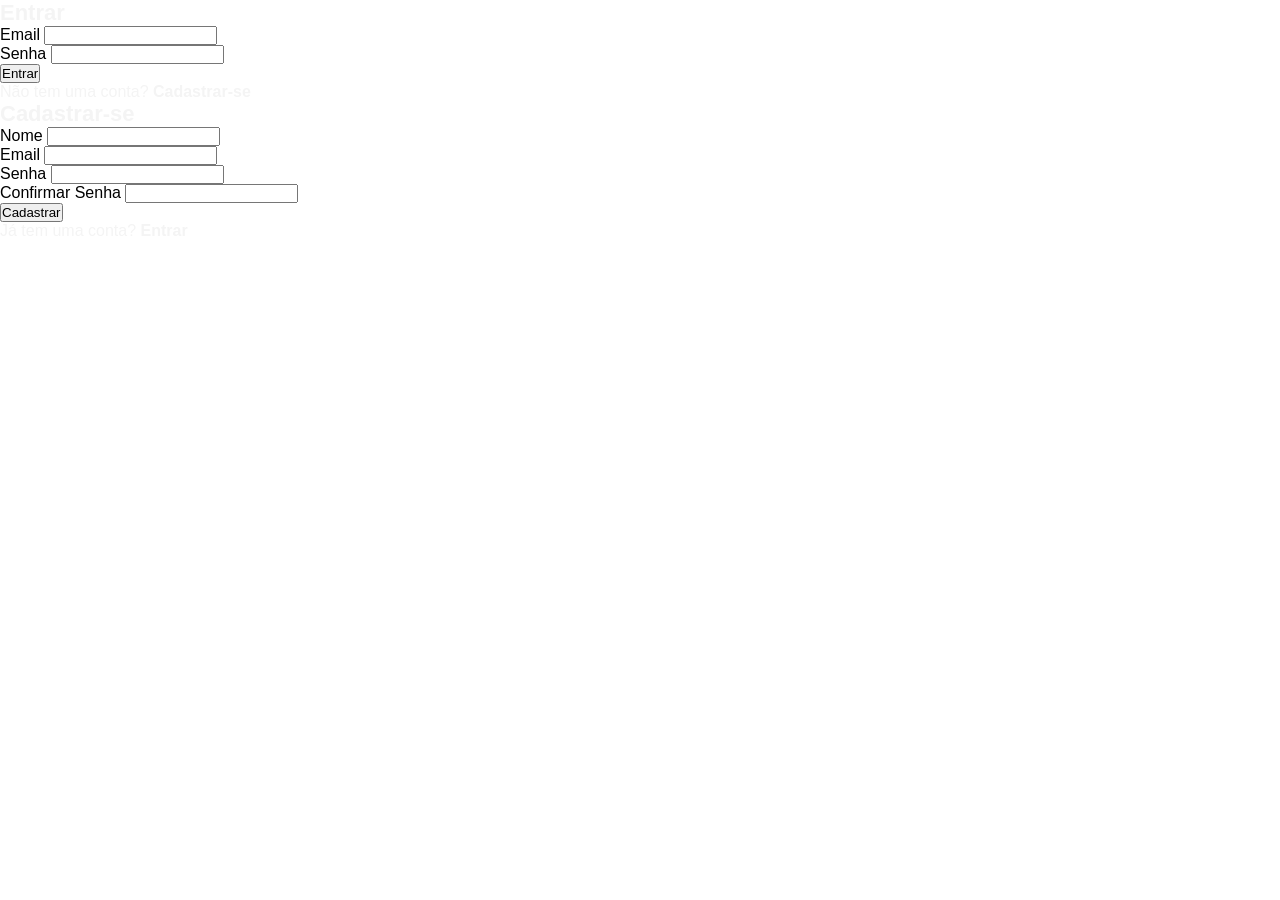
<file: pages/login.html>
<!DOCTYPE html>
<html lang="pt-br">

<head>
    <meta charset="UTF-8">
    <meta name="viewport" content="width=device-width, initial-scale=1.0">
    <link rel="stylesheet" href="../assets/css/style.css">
    <title>SpendWise - Entrar</title>
</head>

<body>
    <section class="auth auth--login">
        <h1 class="auth__title">Entrar</h1>

        <form class="auth__form" id="login-form" method="POST" action="/login">
            <div class="auth__group">
                <label for="login-email" class="auth__label">Email</label>
                <input type="email" id="login-email" name="email" class="auth__input" required>
            </div>

            <div class="auth__group">
                <label for="login-password" class="auth__label">Senha</label>
                <input type="password" id="login-password" name="password" class="auth__input" required>
            </div>

            <button type="submit" class="auth__button">Entrar</button>

            <p class="auth__switch">Não tem uma conta? <a href="#" class="auth__link"
                    id="show-register">Cadastrar-se</a></p>
        </form>
    </section>

    <section class="auth auth--register hidden">
        <h1 class="auth__title">Cadastrar-se</h1>

        <form class="auth__form" id="register-form" method="POST" action="/register">
            <div class="auth__group">
                <label for="register-name" class="auth__label">Nome</label>
                <input type="text" id="register-name" name="name" class="auth__input" required>
            </div>

            <div class="auth__group">
                <label for="register-email" class="auth__label">Email</label>
                <input type="email" id="register-email" name="email" class="auth__input" required>
            </div>

            <div class="auth__group">
                <label for="register-password" class="auth__label">Senha</label>
                <input type="password" id="register-password" name="password" class="auth__input" required>
            </div>

            <div class="auth__group">
                <label for="register-confirm" class="auth__label">Confirmar Senha</label>
                <input type="password" id="register-confirm" name="confirm_password" class="auth__input" required>
            </div>

            <button type="submit" class="auth__button">Cadastrar</button>

            <p class="auth__switch">Já tem uma conta? <a href="#" class="auth__link" id="show-login">Entrar</a></p>
        </form>
    </section>

    <script src="../assets/js/login.js"></script>

</body>

</html>
</file>
<file: assets/css/style.css>
:root {
    /* Fundo principal */
    --color-bg-primary: #1B2133;
    /* Fundo secundário */
    --color-bg-secondary: #222A40;
    /* Terciário, se precisar variar um pouco */
    --color-bg-tertiary: #33415A;

    /* Ciano vibrante para destaques, botões, links */
    --color-accent: #00FCF8;

    /* Texto padrão branco */
    --color-text: #F4F4F4;
}

/* Global */

* {
    margin: 0;
    padding: 0;
    box-sizing: border-box;
    list-style: none;
    text-decoration: none;
    font-family: Roboto, Arial, Helvetica, sans-serif;
}

body.scrolling--disabled {
    overflow: hidden;
}

a,
p,
span,
h1 {
    color: var(--color-text);
}

h1 {
    font-size: 22px;
}

a {
    font-weight: bold;
}

.text--accent,
.text--accent p,
.text--accent a {
    color: var(--color-accent);
}

.text--light {
    color: var(--color-text);
}

.bg--dark {
    background-color: var(--color-bg-primary);
}

.bg--second {
    background-color: var(--color-bg-secondary);
}

.page {
    min-height: calc(100vh - 246px);
}

.main__dashboard {
    height: 100vh;
    overflow: auto;
}

.container {
    /* margin: 0 auto; */
    padding: 25px;
}

.content {
    height: 100%;
    display: flex;
    flex-direction: column;
    gap: 25px;
    padding: 10px;
    text-align: justify;
}

.display--flex {
    display: flex;
}

.flex--between {
    display: flex;
    justify-content: space-between;
}

.item--center {
    display: flex;
    align-items: center;
}

.flex--center {
    display: flex;
    align-items: center;
    justify-content: center;
}

.flex--column {
    display: flex;
    flex-direction: column;
    gap: 10px;
}

.flex--gap--6 {
    display: flex;
    gap: 6px;
}

.gap--0 {
    gap: 0px;
}

.gap--15 {
    gap: 15px;
}

.gap--20 {
    gap: 20px;
}

.gap--30 {
    gap: 30px;
}

.f--14 {
    font-size: 14px;
}

.f--16 {
    font-size: 16px;
}

.f--18 {
    font-size: 18px;
}

.f--20 {
    font-size: 20px;
}

.f--22 {
    font-size: 22px;
}

.f--26 {
    font-size: 26px;
}

.t--bold {
    font-weight: bold;
}

/* Navbar */

.navbar {
    width: 260px;
    height: 100vh;
    border-radius: 0 25px 25px 0;
    box-shadow: rgba(0, 0, 0, 0.35) 0px 5px 15px;
}

.navbar__content {
    height: 100%;
    padding: 25px 0;
    display: flex;
    flex-direction: column;
    justify-content: space-between;
}

.navbar__header {
    padding: 10px 30px;
}

.ion__icon {
    font-size: 2rem;
    color: var(--color-text);
    /* cursor: pointer; */
}

/* .navbar__nav {
    gap: 20px;
} */

.nav__item {
    padding: 10px 30px;
    margin-right: 15px;
    border-radius: 0 25px 25px 0px;
    transition: ease-in-out .3s;
}

.nav__link,
.ion__icon {
    transition: ease-in-out .3s;
}

.nav__item:hover,
.nav__item.active {
    background-color: var(--color-accent);
}

.nav__item:hover .nav__link,
.nav__item.active .nav__link,
.nav__item.active .ion__icon,
.nav__item:hover .ion__icon {
    color: var(--color-bg-secondary);
}

.user {
    padding: 10px 30px;
}

.user__avatar {
    width: 50px;
    height: 50px;
    border-radius: 100%;
}

/* Main */

main {
    width: calc(100% - 260px);
}

.balance {
    /* border: 1px solid var(--color-accent); */
    background-color: var(--color-bg-secondary);
    padding: 20px 50px;
    border-radius: 15px;
    /* width: 600px; */
    height: 120px;
    /* margin: 0 auto; */
}

.balance__item {
    gap: 10px;
}

.balance__info {
    gap: 0;
}

.balance__value {}

.overview {
    display: grid;
    grid-template-columns: repeat(4, 1fr);
    gap: 20px;
}

.overview__card {
    gap: 10px;
    height: 120px;
    border-radius: 15px;
}

.overview__card:nth-child(1) {
    background-color: #9747FFBF;
}

.overview__card:nth-child(2) {
    background-color: #00B359BF;
}

.overview__card:nth-child(3) {
    background-color: #C74C4CBF;
}

.overview__card:nth-child(4) {
    background-color: #E8D22DBF;
}

.overview__info {
    gap: 0px;
}

/* Wallet */

.wallet,
.credit-cards,
.expenses,
.income {
    background-color: var(--color-bg-secondary);
    padding: 20px 50px;
    border-radius: 15px;
    /* height: 120px; */
}

.wallet__item {
    flex: 1;
    /* height: 100px; */
}

/* .wallet__label {
    padding: 10px 0;
} */

.wallet__value {
    padding: 15px 0;
}

.wallet__icon,
.credit-cards__icon,
.expenses__icon,
.income__icon {
    width: 46px;
    height: 46px;
    background-color: #FFF;
    border-radius: 100%;
}

.expenses__icon {
    background-color: #C74C4CBF;
}

.income__icon {
    background-color: #00B359BF;
}

.wallet__icon img,
.credit-cards__icon img,
.expenses__icon img,
.income__icon img {
    width: 38px;
}


/* Credit Card */

.credit-cards {
    background-color: var(--color-bg-secondary);
}

.btn__add {
    display: flex;
    align-items: center;
    justify-content: center;
    margin: 15px 0;
    padding: 5px;
    background-color: var(--color-bg-primary);
    border-radius: 15px;
    border: none;
    cursor: pointer;
    transition: background-color 0.3s ease-in-out;
}

.btn__add-conta {
    background-color: var(--color-bg-secondary);
    color: var(--color-text);
}

.btn__add:hover {
    background-color: var(--color-accent);
}

.btn__add-conta:hover {
    background-color: var(--color-bg-secondary);
    color: var(--color-text);
}

.grid--table {
    display: grid;
    grid-template-columns: 2fr 1fr 1fr 1fr 1fr;
    gap: 10px;
    align-items: center;
}

.credit-cards__header {
    font-weight: bold;
    padding: 10px 0;
    border-bottom: 2px solid #ddd;
}

.credit-cards__row {
    background-color: var(--color-bg-secondary);
    padding: 10px 0;
    border-radius: 8px;
}

.credit-cards__desc {
    display: flex;
    align-items: center;
}

/* Expenses */

.expenses__header,
.expenses__row,
.credit-cards__header,
.credit-cards__row {
    display: grid;
    /* grid-template-columns: 2fr 1fr 1fr 1fr; */
    gap: 25px;
    align-items: center;
}

.expenses {
    background-color: var(--color-bg-secondary);
}

.expenses__header {
    font-weight: bold;
    padding: 10px 0;
    border-bottom: 2px solid #ddd;
}

.expenses__row {
    background-color: var(--color-bg-secondary);
    padding: 10px 0;
    border-radius: 8px;
}

.expenses__desc {
    display: flex;
    align-items: center;
}

/* Income (Receitas) */

.income {
    background-color: var(--color-bg-secondary);
}

.income__header,
.income__row {
    display: grid;
    /* grid-template-columns: 2fr 1fr 1fr 1fr; */
    gap: 25px;
    align-items: center;
}

.income__header {
    font-weight: bold;
    padding: 10px 0;
    border-bottom: 2px solid #ddd;
}

.income__row {
    background-color: var(--color-bg-secondary);
    padding: 10px 0;
    border-radius: 8px;
}

.income__desc {
    display: flex;
    align-items: center;
}

/*  */

.btn__edit,
.btn__delete,
.btn__add-category {
    padding: 5px 10px;
    border-radius: 8px;
    background-color: var(--color-text);
    border: none;
    cursor: pointer;
    transition: background-color 0.3s ease-in-out;
}

.btn__add-category {
    padding: 10px;
    background-color: var(--color-bg-secondary);
    color: var(--color-text);
}

/* .btn__edit:hover,
.btn__delete:hover {
    background-color: var(--color-text);
} */

.form-overlay {
    position: fixed;
    top: 0;
    left: 0;
    right: 0;
    bottom: 0;
    background: rgba(0, 0, 0, 0.6);
    display: flex;
    align-items: center;
    justify-content: center;
    z-index: 999;
    /* Garante que o formulário fique acima de tudo */
    animation: fadeIn 0.3s ease-in-out;
}

@keyframes fadeIn {
    from {
        opacity: 0;
    }

    to {
        opacity: 1;
    }
}

.form-cartao,
.form-despesa,
.form-receita,
.form-categoria,
.form-conta {
    background: var(--color-bg-primary);
    color: var(--color-text);
    padding: 20px;
    border-radius: 8px;
    width: 100%;
    max-width: 400px;
    box-shadow: 0 4px 8px rgba(0, 0, 0, 0.2);
    animation: slideDown 0.3s ease-in-out;
}

@keyframes slideDown {
    from {
        transform: translateY(-20px);
        opacity: 0;
    }

    to {
        transform: translateY(0);
        opacity: 1;
    }
}

.form-cartao input,
.form-despesa input,
.form-receita input,
.form-categoria input,
.form-conta input {
    width: 100%;
    margin-bottom: 15px;
    padding: 8px;
    border: 1px solid #ccc;
    border-radius: 4px;
}

.form-cartao label,
.form-despesa label,
.form-receita label,
.form-categoria label,
.form-conta label {
    display: block;
    margin-bottom: 5px;
    font-weight: bold;
}

.form-buttons {
    display: flex;
    justify-content: space-between;
    gap: 10px;
}

.form-buttons button {
    padding: 8px 16px;
    border: none;
    border-radius: 4px;
    cursor: pointer;
    transition: background 0.2s ease-in-out;
}

.form-buttons button[type="submit"] {
    background: #4caf50;
    color: white;
}

.form-buttons button[type="submit"]:hover {
    background: #45a049;
}

.form-buttons button[type="button"] {
    background: #f44336;
    color: white;
}

.form-buttons button[type="button"]:hover {
    background: #d32f2f;
}
</file>
